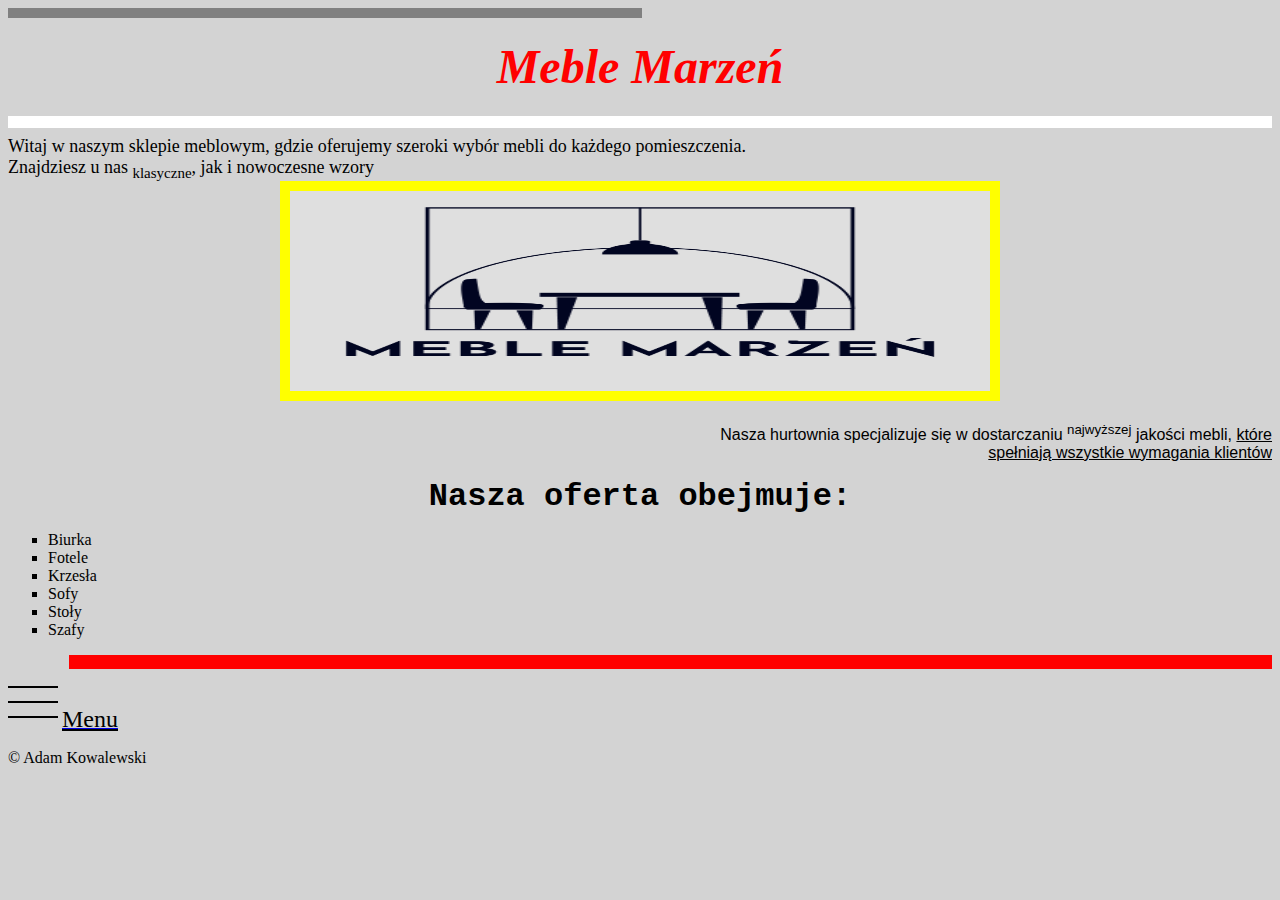
<file: index.html>
<!DOCTYPE html>
<html lang="pl">

<head>
    <meta charset="utf-8" />
    <meta http-equiv="X-UA-Compatible" content="IE=edge,chrome=1" />
    <meta author="Adam Kowalewski" />
    <title>Wykonał Kowalewski</title>
</head>

<!-- 16.10.2024 Adam Kowalewski-->

<body bgcolor="lightgray">
    <hr size="10" width="50%" align="left" noshade>
    <h1 align="center">
        <font color="red" size="7"><i>Meble Marzeń</i></font>
    </h1>
    <hr size="12" color="white">

    <font face="Verdana" size="4">
        Witaj w naszym sklepie meblowym, gdzie oferujemy
        szeroki wybór mebli do każdego pomieszczenia.<br> Znajdziesz u nas <sub>klasyczne</sub>, jak i nowoczesne
        wzory
    </font>

    <center><img src="assets/images/logo_kowalewski.png" width="700" height="200" alt="logo firmy Meble Mazeń"
            style="border: 10px solid yellow;"></center>

    <p align="right">
        <font face="Arial" size="3"> Nasza hurtownia specjalizuje
            się w dostarczaniu <sup>najwyższej</sup> jakości mebli, <u> które <br> spełniają wszystkie wymagania
                klientów</u>
        </font>
    </p>

    <p align="center">
        <font face=" Courier New" size="6"><b>Nasza oferta obejmuje:</b></font>
    </p>

    <ul type="square">
        <li>Biurka</li>
        <li>Fotele</li>
        <li>Krzesła</li>
        <li>Sofy</li>
        <li>Stoły</li>
        <li>Szafy</li>
    </ul>

    <hr size="14" color="red" width="95%" align="right">


    <img src="assets/images/menu.png" alt="menu">
    <a href="menu_kowalewski.html">
        <font size="5" color="black"><u>Menu</u></font>
    </a>

    <footer>
        <p>&copy; Adam Kowalewski</p>
    </footer>
</body>

</html>
</file>
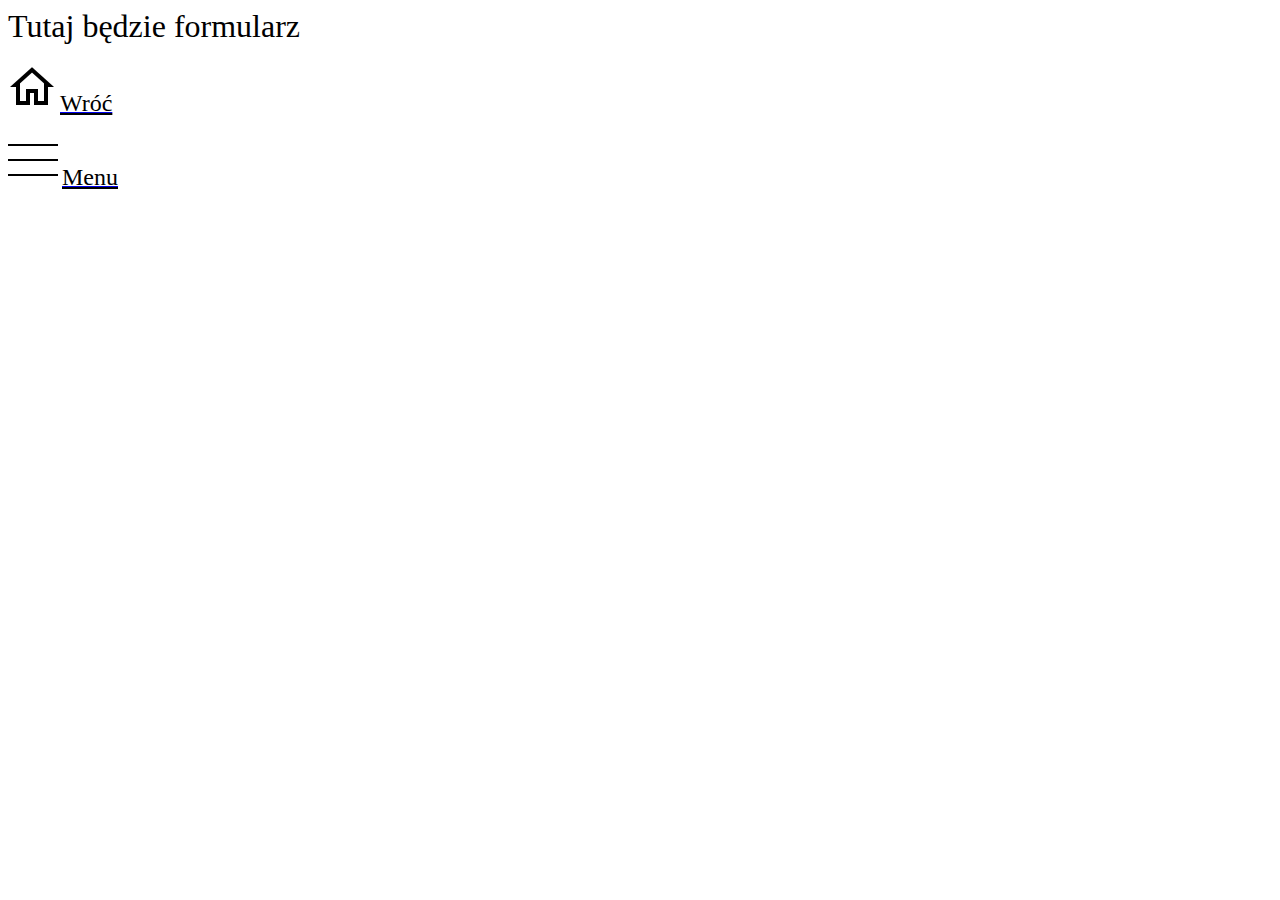
<file: formularz_kowalewski.html>
<!DOCTYPE html>
<html lang="pl">

<head>
    <meta charset="utf-8" />
    <meta http-equiv="X-UA-Compatible" content="IE=edge,chrome=1" />
    <meta author="Adam Kowalewski" />
    <title>Wykonał Kowalewski</title>
</head>

<!-- 16.10.2024 Adam Kowalewski-->

<body bgcolor="white">
    <font size="6">Tutaj będzie formularz</font><br><br>

    <img src="assets/images/home.png" alt="strona główna">
    <a href="index.html">
        <font size="5" color="black"><u>Wróć</u></font>
    </a><br><br>

    <img src="assets/images/menu.png" alt="menu">
    <a href="menu_kowalewski.html">
        <font size="5" color="black"><u>Menu</u></font>
    </a>

    <footer>
        <font color="white">&copy; Adam Kowalewski</font>
    </footer>
</body>

</html>
</file>
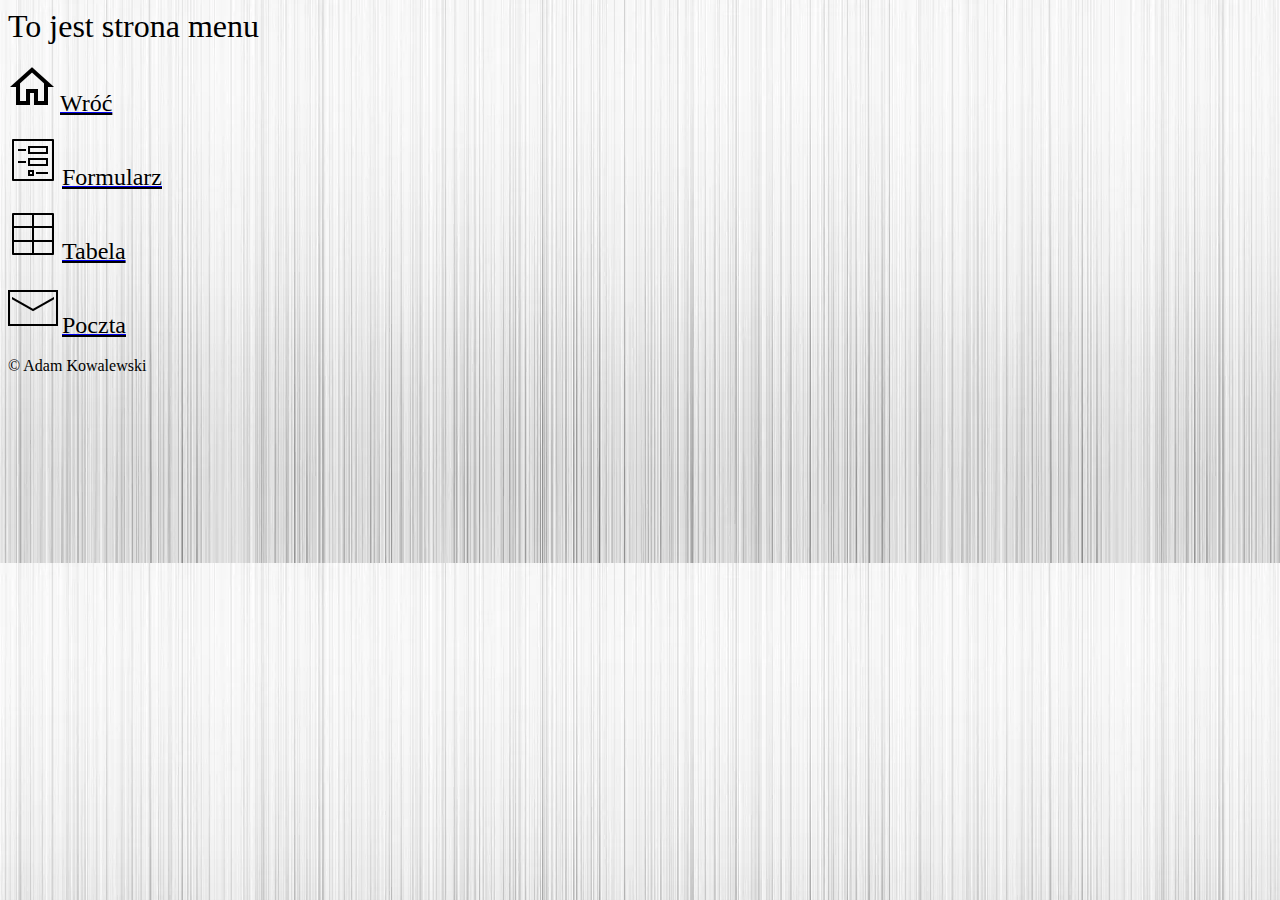
<file: menu_kowalewski.html>
<!DOCTYPE html>
<html lang="pl">

<head>
    <meta charset="utf-8" />
    <meta http-equiv="X-UA-Compatible" content="IE=edge,chrome=1" />
    <meta author="Adam Kowalewski" />
    <title>Wykonał Kowalewski</title>
</head>

<!-- 16.10.2024 Adam Kowalewski-->

<body background="assets/images/bg.jpg">
    <font size="6">To jest strona menu</font><br><br>

    <img src="assets/images/home.png" alt="strona główna">
    <a href="index.html">
        <font size="5" color="black"><u>Wróć</u></font>
    </a><br><br>

    <img src="assets/images/form.png" alt="formularz">
    <a href="formularz_kowalewski.html">
        <font size="5" color="black"><u>Formularz</u></font><br><br>
    </a>

    <img src="assets/images/table.png" alt="tabela">
    <a href="tabela_kowalewski.html">
        <font size="5" color="black"><u>Tabela</u></font><br><br>
    </a>

    <img src="assets/images/mail.png" alt="poczta">
    <a href="poczta_kowalewski.html">
        <font size="5" color="black"><u>Poczta</u></font>
    </a><br><br>

    <footer>
        <font color="black">&copy; Adam Kowalewski</font>
    </footer>
</body>

</html>
</file>
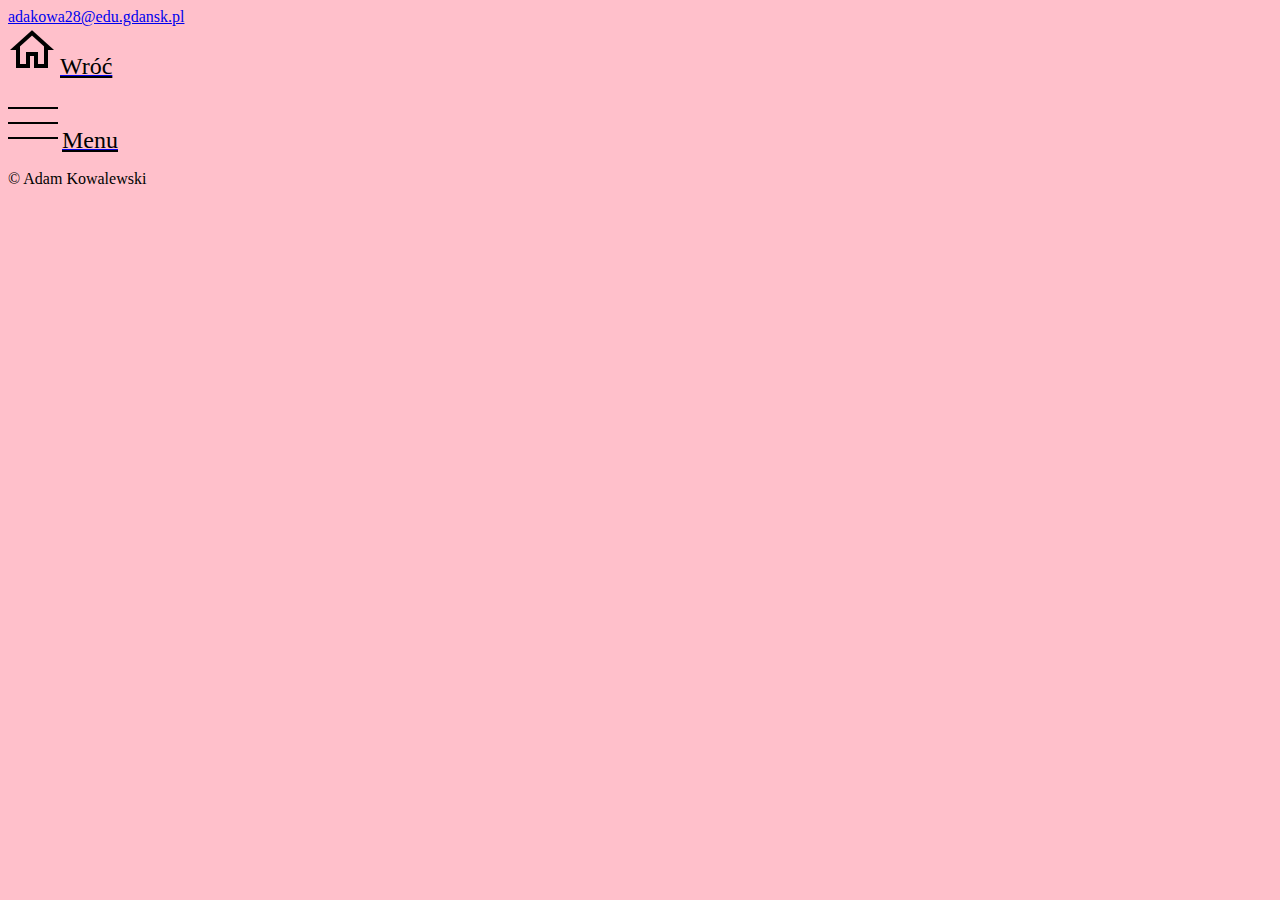
<file: poczta_kowalewski.html>
<!DOCTYPE html>
<html lang="pl">

<head>
    <meta charset="utf-8" />
    <meta http-equiv="X-UA-Compatible" content="IE=edge,chrome=1" />
    <meta author="Adam Kowalewski" />
    <title>Wykonał Kowalewski</title>
</head>

<!-- 16.10.2024 Adam Kowalewski-->

<body bgcolor="pink">
    <a href="mailto:adakowa28@edu.gdansk.pl">adakowa28@edu.gdansk.pl</a><br>

    <img src="assets/images/home.png" alt="strona główna">
    <a href="index.html">
        <font size="5" color="black"><u>Wróć</u></font>
    </a><br><br>

    <img src="assets/images/menu.png" alt="menu">
    <a href="menu_kowalewski.html">
        <font size="5" color="black"><u>Menu</u></font>
    </a>

    <footer>
        <p>&copy; Adam Kowalewski</p>
    </footer>
</body>

</html>
</file>
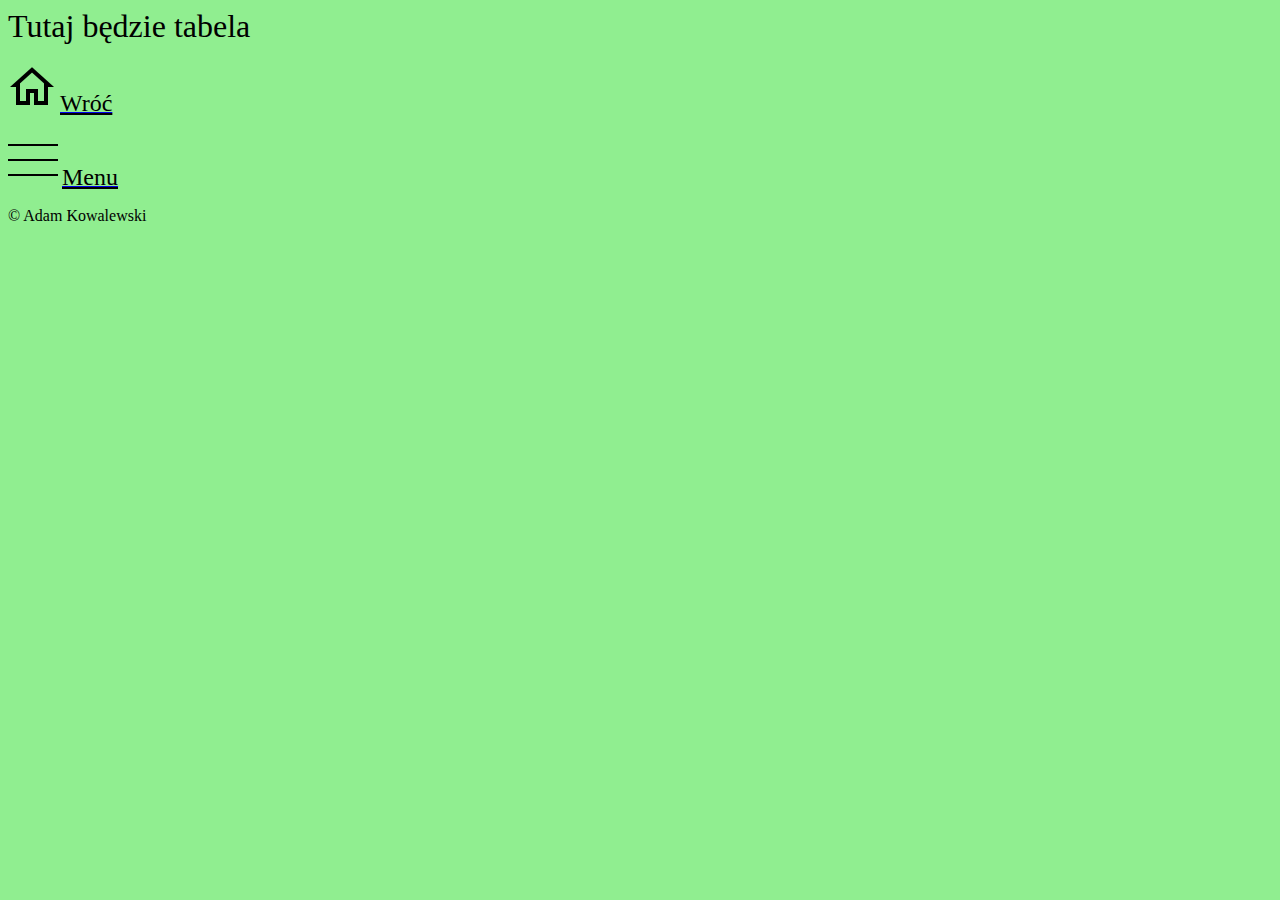
<file: tabela_kowalewski.html>
<!DOCTYPE html>
<html lang="pl">

<head>
    <meta charset="utf-8" />
    <meta http-equiv="X-UA-Compatible" content="IE=edge,chrome=1" />
    <meta author="Adam Kowalewski" />
    <title>Wykonał Kowalewski</title>
</head>

<!-- 16.10.2024 Adam Kowalewski-->

<body bgcolor="lightgreen">
    <font size="6">Tutaj będzie tabela</font><br><br>

    <img src="assets/images/home.png" alt="strona główna">
    <a href="index.html">
        <font size="5" color="black"><u>Wróć</u></font>
    </a><br><br>

    <img src="assets/images/menu.png" alt="menu">
    <a href="menu_kowalewski.html">
        <font size="5" color="black"><u>Menu</u></font>
    </a>

    <footer>
        <p>&copy; Adam Kowalewski</p>
    </footer>
</body>

</html>
</file>
